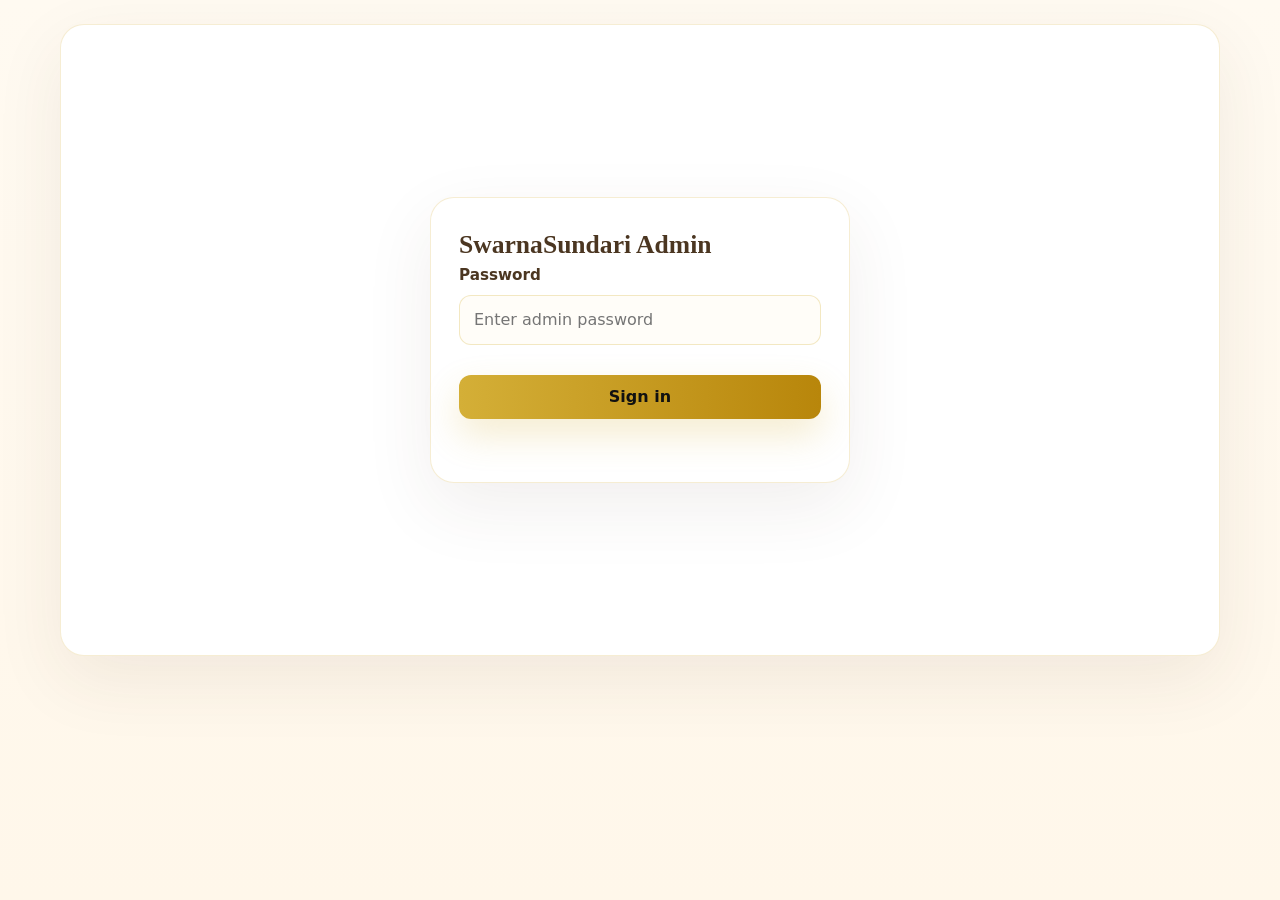
<file: admin.html>
<!doctype html>
<html lang="en">
  <head>
    <meta charset="utf-8">
    <meta name="viewport" content="width=device-width, initial-scale=1.0">
    <title>Admin • SwarnaSundari</title>
    <meta name="description" content="Secure admin panel for SwarnaSundari catalog updates.">
    <link rel="stylesheet" href="css/style.css">
    <style>
      :root {
        --admin-bg: #fffaf1;
        --admin-panel: #ffffff;
        --admin-border: rgba(212, 175, 55, 0.22);
        --admin-text: #3f2f1d;
        --admin-muted: #7a6443;
        --admin-accent: #d4af37;
        --admin-accent-strong: #b8860b;
      }
      body {
        background: linear-gradient(180deg, #fffaf1 0%, #fff7ea 100%);
        color: var(--admin-text);
      }
      .admin-shell {
        min-height: 100vh;
        padding: 24px 16px 70px;
      }
      .admin-card {
        max-width: 1160px;
        margin: 0 auto;
        background: var(--admin-panel);
        border: 1px solid var(--admin-border);
        border-radius: 24px;
        box-shadow: 0 24px 70px rgba(75, 54, 33, 0.08);
        overflow: hidden;
      }
      .admin-header {
        padding: 24px 24px 18px;
        background: linear-gradient(90deg, rgba(212, 175, 55, 0.16), rgba(255, 247, 232, 0.95));
        display: flex;
        justify-content: space-between;
        align-items: center;
        gap: 16px;
      }
      .admin-title {
        font-family: 'Playfair Display', serif;
        font-size: clamp(1.4rem, 2vw, 1.9rem);
        margin: 0;
        color: var(--lux-brown);
      }
      .admin-subtitle {
        color: var(--admin-muted);
        margin-top: 4px;
        font-size: 0.95rem;
      }
      .admin-toolbar {
        display: flex;
        flex-wrap: wrap;
        gap: 10px;
        align-items: center;
        justify-content: space-between;
        padding: 18px 24px;
        border-bottom: 1px solid rgba(212, 175, 55, 0.16);
      }
      .admin-toolbar .search-row {
        margin: 0;
        flex: 1 1 260px;
      }
      .admin-toolbar .controls {
        display: flex;
        gap: 10px;
        flex-wrap: wrap;
      }
      .admin-panel {
        padding: 24px;
      }
      .login-screen {
        display: grid;
        place-items: center;
        min-height: 70vh;
        padding: 24px;
      }
      .login-box {
        width: min(100%, 420px);
        background: var(--admin-panel);
        border: 1px solid var(--admin-border);
        border-radius: 24px;
        padding: 28px;
        box-shadow: 0 24px 70px rgba(75, 54, 33, 0.08);
      }
      .field {
        display: flex;
        flex-direction: column;
        gap: 8px;
        margin-bottom: 14px;
      }
      label {
        font-weight: 700;
        color: var(--lux-brown);
        font-size: 0.95rem;
      }
      input, textarea, select, button {
        font: inherit;
      }
      input, textarea, select {
        border: 1px solid rgba(212, 175, 55, 0.28);
        border-radius: 12px;
        padding: 12px 14px;
        background: #fffdf8;
        color: var(--admin-text);
      }
      textarea { min-height: 100px; resize: vertical; }
      .btn {
        border: none;
        border-radius: 12px;
        padding: 10px 16px;
        cursor: pointer;
      }
      .btn-primary {
        background: linear-gradient(90deg, var(--admin-accent), var(--admin-accent-strong));
        color: #111;
        font-weight: 700;
      }
      .btn-secondary {
        background: #fff4d9;
        color: var(--lux-brown);
        border: 1px solid rgba(212, 175, 55, 0.2);
      }
      .btn-danger {
        background: #7a2e2e;
        color: #fff;
      }
      .grid {
        display: grid;
        gap: 16px;
      }
      .products-grid {
        display: flex;
        flex-direction: column;
        gap: 16px;
        width: 100%;
      }
      .category-section {
        width: 100%;
        border: 1px solid rgba(212, 175, 55, 0.18);
        border-radius: 18px;
        background: rgba(255, 250, 241, 0.8);
        overflow: hidden;
      }
      .category-header {
        width: 100%;
        border: none;
        background: linear-gradient(90deg, rgba(212, 175, 55, 0.13), rgba(255, 247, 232, 0.7));
        color: var(--lux-brown);
        font: inherit;
        font-weight: 700;
        display: flex;
        align-items: center;
        justify-content: space-between;
        gap: 12px;
        text-align: left;
        padding: 12px 16px;
        cursor: pointer;
      }
      .category-header span:first-child {
        display: inline-flex;
        align-items: center;
        gap: 8px;
      }
      .category-header .collapse-indicator {
        font-size: 1.4rem;
        line-height: 1;
        min-width: 18px;
        text-align: center;
      }
      .category-grid {
        display: grid;
        grid-template-columns: repeat(2, minmax(0, 1fr));
        gap: 12px;
        padding: 12px;
        width: 100%;
      }
      .product-card {
        border: 1px solid rgba(212, 175, 55, 0.2);
        border-radius: 18px;
        padding: 12px;
        background: #fffdfa;
        display: flex;
        flex-direction: column;
        gap: 8px;
        min-width: 0;
        width: 100%;
        box-sizing: border-box;
      }
      .product-card img {
        width: 100%;
        aspect-ratio: 4 / 5;
        object-fit: cover;
        border-radius: 12px;
        display: block;
      }
      .pill {
        display: inline-flex;
        align-items: center;
        gap: 6px;
        width: fit-content;
        padding: 5px 9px;
        border-radius: 999px;
        background: #fff3cf;
        color: var(--lux-brown);
        font-size: 0.75rem;
        font-weight: 700;
      }
      .price-row {
        display: flex;
        gap: 8px;
        align-items: baseline;
        flex-wrap: wrap;
      }
      .muted {
        color: var(--admin-muted);
      }
      .actions {
        display: flex;
        gap: 8px;
        flex-wrap: wrap;
      }
      .modal-backdrop {
        position: fixed;
        inset: 0;
        background: rgba(13, 9, 4, 0.48);
        display: none;
        align-items: center;
        justify-content: center;
        padding: 16px;
        z-index: 2000;
      }
      .modal-backdrop.open { display: flex; }
      .modal {
        width: min(100%, 720px);
        max-height: 92vh;
        overflow: auto;
        background: #fffdfa;
        border-radius: 24px;
        padding: 20px;
        box-shadow: 0 40px 90px rgba(0,0,0,0.22);
      }
      .modal h3 { margin-top: 0; }
      .field-grid {
        display: grid;
        grid-template-columns: repeat(2, minmax(0, 1fr));
        gap: 14px;
      }
      .field.full { grid-column: 1 / -1; }
      .product-card h3 {
        margin: 0;
        font-size: 0.98rem;
        line-height: 1.35;
        word-break: normal;
        overflow-wrap: anywhere;
      }
      .product-card .product-meta {
        margin: 0;
        color: var(--admin-muted);
        font-size: 0.8rem;
      }
      .product-card .price-row {
        margin-top: auto;
        font-size: 0.9rem;
      }
      .product-card .product-actions {
        display: flex;
        gap: 8px;
        flex-wrap: wrap;
        margin-top: auto;
      }
      .product-card .product-actions .btn {
        flex: 1 1 48%;
        min-height: 36px;
        padding: 8px 10px;
        font-size: 0.8rem;
      }
      .preview-box {
        border: 1px dashed rgba(212, 175, 55, 0.3);
        border-radius: 16px;
        padding: 12px;
        background: #fff8eb;
        min-height: 120px;
        display: flex;
        align-items: center;
        justify-content: center;
      }
      .preview-box img {
        max-width: 100%;
        max-height: 180px;
        object-fit: contain;
        border-radius: 12px;
      }
      .toast {
        position: fixed;
        right: 18px;
        bottom: 18px;
        padding: 12px 16px;
        border-radius: 999px;
        background: #2d2b1f;
        color: white;
        display: none;
        z-index: 2600;
        max-width: 90vw;
      }
      .toast.show { display: block; }
      .spinner {
        display: inline-block;
        width: 16px;
        height: 16px;
        border-radius: 50%;
        border: 3px solid rgba(255,255,255,0.35);
        border-top-color: #fff;
        animation: spin 0.8s linear infinite;
      }
      @keyframes spin { to { transform: rotate(360deg); } }
      .sr-only { position: absolute !important; clip: rect(1px, 1px, 1px, 1px); }
      @media (min-width: 600px) {
        .category-grid { grid-template-columns: repeat(3, minmax(0, 1fr)); }
      }
      @media (min-width: 900px) {
        .category-grid { grid-template-columns: repeat(4, minmax(0, 1fr)); }
      }
      @media (max-width: 600px) {
        .admin-header, .admin-toolbar, .admin-panel { padding-left: 16px; padding-right: 16px; }
        .field-grid { grid-template-columns: 1fr; }
        .product-card { padding: 10px; gap: 8px; }
        .product-card h3 { font-size: 0.92rem; }
        .product-card .product-meta { font-size: 0.76rem; }
        .product-card .product-actions { gap: 6px; }
        .product-card .product-actions .btn { min-height: 36px; font-size: 0.76rem; }
      }
    </style>
  </head>
  <body>
    <div class="admin-shell">
      <div class="admin-card">
        <div id="loginScreen" class="login-screen">
          <div class="login-box">
            <h1 class="admin-title">SwarnaSundari Admin</h1>
            <form id="loginForm" class="grid">
              <div class="field">
                <label for="password">Password</label>
                <input id="password" name="password" type="password" required autocomplete="current-password" placeholder="Enter admin password">
              </div>
              <button class="btn btn-primary" type="submit">Sign in</button>
              <p id="loginError" class="muted" style="margin:0; min-height: 1.2em;"></p>
            </form>
          </div>
        </div>

        <div id="dashboard" style="display:none;">
          <div class="admin-header">
            <div>
              <h1 class="admin-title">Catalog Dashboard</h1>
            </div>
            <button class="btn btn-secondary" id="logoutBtn" type="button">Log out</button>
          </div>

          <div class="admin-toolbar">
            <div class="search-row">
              <input id="searchInput" placeholder="Search by name or category" aria-label="Search products">
            </div>
            <div class="controls">
              <button class="btn btn-primary" id="addProductBtn" type="button">Add Product</button>
            </div>
          </div>

          <div class="admin-panel">
            <div id="statusNote" class="pill" style="display:none; margin-bottom: 12px;"></div>
            <div id="productsContainer" class="products-grid"></div>
          </div>
        </div>
      </div>
    </div>

    <div class="modal-backdrop" id="productModal" aria-hidden="true">
      <div class="modal" role="dialog" aria-modal="true" aria-labelledby="modalTitle">
        <h3 id="modalTitle">Add product</h3>
        <form id="productForm" novalidate>
          <input id="productId" type="hidden">
          <input id="existingImage" type="hidden">
          <div class="field-grid">
            <div class="field">
              <label for="productName">Name</label>
              <input id="productName" required>
            </div>
            <div class="field">
              <label for="categorySelect">Category</label>
              <select id="categorySelect"></select>
            </div>
            <div class="field full">
              <label for="newCategoryInput">New category</label>
              <input id="newCategoryInput" placeholder="Enter a new category if needed" style="display:none;">
            </div>
            <div class="field full">
              <label for="productDesc">Description</label>
              <textarea id="productDesc"></textarea>
            </div>
            <div class="field">
              <label for="productPrice">Price (INR)</label>
              <input id="productPrice" type="number" min="0" step="1" required>
            </div>
            <div class="field">
              <label for="productDiscount">Discount (%)</label>
              <input id="productDiscount" type="number" min="0" max="100" step="1" value="0">
            </div>
            <div class="field">
              <label for="productImage">Image</label>
              <input id="productImage" type="file" accept="image/png,image/jpeg,image/webp" >
            </div>
            <div class="field">
              <label for="premiumCheck">Premium</label>
              <input id="premiumCheck" type="checkbox" style="width: 18px; height: 18px; margin-top: 8px;">
            </div>
            <div class="field full">
              <div class="preview-box" id="imagePreviewBox">
                <span class="muted">Image preview will appear here.</span>
              </div>
            </div>
          </div>
          <p id="formError" class="muted" style="min-height:1.2em; margin: 10px 0 0;"></p>
          <div class="actions" style="margin-top: 16px; justify-content: flex-end;">
            <button class="btn btn-secondary" type="button" id="cancelFormBtn">Cancel</button>
            <button class="btn btn-primary" type="submit" id="saveProductBtn">Save product</button>
          </div>
        </form>
      </div>
    </div>

    <div class="toast" id="toast"></div>

    <script>
      const API_BASE = '/.netlify/functions';
      const state = {
        token: sessionStorage.getItem('adminToken') || '',
        products: [],
        editingId: null,
        pendingImageData: null,
        pendingImageName: '',
        pendingImageMime: '',
        expandedCategories: new Set()
      };

      const loginScreen = document.getElementById('loginScreen');
      const dashboard = document.getElementById('dashboard');
      const loginForm = document.getElementById('loginForm');
      const loginError = document.getElementById('loginError');
      const productsContainer = document.getElementById('productsContainer');
      const searchInput = document.getElementById('searchInput');
      const addProductBtn = document.getElementById('addProductBtn');
      const logoutBtn = document.getElementById('logoutBtn');
      const statusNote = document.getElementById('statusNote');
      const productModal = document.getElementById('productModal');
      const productForm = document.getElementById('productForm');
      const modalTitle = document.getElementById('modalTitle');
      const productIdInput = document.getElementById('productId');
      const existingImageInput = document.getElementById('existingImage');
      const productNameInput = document.getElementById('productName');
      const categorySelect = document.getElementById('categorySelect');
      const newCategoryInput = document.getElementById('newCategoryInput');
      const productDescInput = document.getElementById('productDesc');
      const productPriceInput = document.getElementById('productPrice');
      const productDiscountInput = document.getElementById('productDiscount');
      const productImageInput = document.getElementById('productImage');
      const premiumCheckInput = document.getElementById('premiumCheck');
      const imagePreviewBox = document.getElementById('imagePreviewBox');
      const formError = document.getElementById('formError');
      const cancelFormBtn = document.getElementById('cancelFormBtn');
      const saveProductBtn = document.getElementById('saveProductBtn');
      const toast = document.getElementById('toast');

      function showToast(message) {
        toast.textContent = message;
        toast.classList.add('show');
        clearTimeout(showToast.timer);
        showToast.timer = setTimeout(() => toast.classList.remove('show'), 3200);
      }

      function showLogin() {
        loginScreen.style.display = 'grid';
        dashboard.style.display = 'none';
      }

      function showDashboard() {
        loginScreen.style.display = 'none';
        dashboard.style.display = 'block';
      }

      async function apiRequest(path, options = {}) {
        const headers = options.headers || {};
        if (state.token) headers.Authorization = `Bearer ${state.token}`;
        const response = await fetch(`${API_BASE}${path}`, {
          ...options,
          headers: {
            'Content-Type': 'application/json',
            ...headers
          }
        });
        const text = await response.text();
        let data = null;
        if (text) {
          try { data = JSON.parse(text); } catch (e) { data = { message: text }; }
        }
        if (!response.ok) {
          throw new Error(data?.error || data?.message || 'Request failed.');
        }
        return data;
      }

      function getImageUrl(imagePath) {
        if (!imagePath) return '';
        if (/^https?:\/\//i.test(imagePath)) return imagePath;
        return new URL(imagePath, window.location.origin + '/').href;
      }

      function escapeHtml(value) {
        return String(value ?? '')
          .replace(/&/g, '&amp;')
          .replace(/</g, '&lt;')
          .replace(/>/g, '&gt;')
          .replace(/"/g, '&quot;')
          .replace(/'/g, '&#039;');
      }

      function createProductCard(product) {
        const discount = Number(product.discount || 0);
        const discountedPrice = discount > 0 ? Math.round(product.price * (1 - discount / 100)) : Number(product.price);
        const premium = product.premium ? '<span class="pill">★ Premium</span>' : '<span class="pill">Standard</span>';
        const imageHtml = product.image ? `<img src="${getImageUrl(product.image)}" alt="${escapeHtml(product.name)}">` : '<div class="preview-box" style="height:180px"><span class="muted">No image</span></div>';

        return `
          <article class="product-card">
            ${imageHtml}
            <div>
              <h3>${escapeHtml(product.name)}</h3>
              <p class="product-meta">${escapeHtml(product.category || 'Uncategorized')}</p>
              <div class="price-row">
                ${discount > 0 ? `<span style="text-decoration:line-through; color:#8d7142;">₹${Number(product.price).toLocaleString('en-IN')}</span>` : ''}
                <strong>₹${discountedPrice.toLocaleString('en-IN')}</strong>
              </div>
              ${discount > 0 ? `<div class="muted">${discount}% off</div>` : ''}
            </div>
            <div class="actions">${premium}</div>
            <div class="product-actions">
              <button class="btn btn-secondary" type="button" data-action="edit" data-id="${product.id}">Edit</button>
              <button class="btn btn-danger" type="button" data-action="delete" data-id="${product.id}">Delete</button>
            </div>
          </article>`;
      }

      function getCategoriesForProducts(list) {
        const ordered = [];
        const seen = new Set();
        list.forEach((product) => {
          const category = (product.category || 'Uncategorized').trim() || 'Uncategorized';
          if (!seen.has(category)) {
            seen.add(category);
            ordered.push(category);
          }
        });
        return ordered;
      }

      function renderProducts(list) {
        if (!list.length) {
          productsContainer.innerHTML = '<div class="muted">No products yet. Add one to start.</div>';
          return;
        }

        const categories = getCategoriesForProducts(list);
        const query = searchInput.value.trim().toLowerCase();
        const shouldExpandAll = !!query;
        if (!shouldExpandAll && !state.expandedCategories.size) {
          state.expandedCategories = new Set(categories.length ? [categories[0]] : []);
        }

        if (shouldExpandAll) {
          state.expandedCategories = new Set(categories);
        }

        productsContainer.innerHTML = categories.map((category) => {
          const categoryProducts = list.filter((product) => (product.category || 'Uncategorized').trim() === category);
          const isExpanded = shouldExpandAll || state.expandedCategories.has(category) || categories.length === 1;
          return `
            <section class="category-section">
              <button type="button" class="category-header" data-category="${escapeHtml(category)}" aria-expanded="${isExpanded}">
                <span>${escapeHtml(category)} (${categoryProducts.length})</span>
                <span class="collapse-indicator">${isExpanded ? '−' : '+'}</span>
              </button>
              <div class="category-grid" ${isExpanded ? '' : 'hidden'}>
                ${categoryProducts.map((product) => createProductCard(product)).join('')}
              </div>
            </section>
          `;
        }).join('');

      }

      function filterProducts() {
        const query = searchInput.value.trim().toLowerCase();
        const filtered = state.products.filter((product) => {
          const haystack = `${product.name} ${product.category} ${product.desc}`.toLowerCase();
          return haystack.includes(query);
        });
        renderProducts(filtered);
      }

      async function loadProducts() {
        try {
          const data = await apiRequest('/get-products');
          state.products = Array.isArray(data.products) ? data.products : [];
          renderProducts(state.products);
        } catch (error) {
          showToast(error.message || 'Unable to load products.');
          if (String(error.message).includes('401')) {
            logout();
          }
        }
      }

      function resetForm() {
        state.editingId = null;
        state.pendingImageData = null;
        state.pendingImageName = '';
        state.pendingImageMime = '';
        productForm.reset();
        productIdInput.value = '';
        existingImageInput.value = '';
        premiumCheckInput.checked = false;
        newCategoryInput.style.display = 'none';
        imagePreviewBox.innerHTML = '<span class="muted">Image preview will appear here.</span>';
        formError.textContent = '';
        modalTitle.textContent = 'Add product';
        productDiscountInput.value = '0';
      }

      function openModal(product = null) {
        resetForm();
        if (product) {
          state.editingId = product.id;
          modalTitle.textContent = 'Edit product';
          productIdInput.value = product.id;
          existingImageInput.value = product.image || '';
          productNameInput.value = product.name || '';
          productDescInput.value = product.desc || '';
          productPriceInput.value = product.price || '';
          productDiscountInput.value = product.discount || 0;
          premiumCheckInput.checked = Boolean(product.premium);
          fillCategoryOptions(product.category || '');
          if (product.image) {
            imagePreviewBox.innerHTML = `<img src="${getImageUrl(product.image)}" alt="Current preview">`;
          }
        } else {
          fillCategoryOptions('');
        }
        productModal.classList.add('open');
        productModal.setAttribute('aria-hidden', 'false');
      }

      function closeModal() {
        productModal.classList.remove('open');
        productModal.setAttribute('aria-hidden', 'true');
        resetForm();
      }

      function fillCategoryOptions(selectedCategory = '') {
        const categories = Array.from(new Set(state.products.map((product) => product.category).filter(Boolean))).sort();
        const options = ['<option value="">Select a category</option>'];
        categories.forEach((category) => {
          options.push(`<option value="${category}">${category}</option>`);
        });
        options.push('<option value="__new__">Add new category</option>');
        categorySelect.innerHTML = options.join('');
        if (selectedCategory) {
          const optionExists = Array.from(categorySelect.options).some((option) => option.value === selectedCategory);
          if (optionExists) {
            categorySelect.value = selectedCategory;
          } else {
            categorySelect.value = '__new__';
            newCategoryInput.value = selectedCategory;
            newCategoryInput.style.display = 'block';
          }
        } else {
          categorySelect.value = '';
        }
      }

      categorySelect.addEventListener('change', () => {
        newCategoryInput.style.display = categorySelect.value === '__new__' ? 'block' : 'none';
      });

      productImageInput.addEventListener('change', async (event) => {
        const file = event.target.files[0];
        if (!file) return;
        if (!['image/png', 'image/jpeg', 'image/webp'].includes(file.type)) {
          formError.textContent = 'Please choose a JPG, PNG, or WebP image.';
          return;
        }
        if (file.size > 2 * 1024 * 1024) {
          formError.textContent = 'Image must be 2MB or smaller.';
          return;
        }
        formError.textContent = '';
        const reader = new FileReader();
        reader.onload = () => {
          state.pendingImageData = reader.result;
          state.pendingImageName = file.name;
          state.pendingImageMime = file.type;
          imagePreviewBox.innerHTML = `<img src="${reader.result}" alt="New image preview">`;
        };
        reader.readAsDataURL(file);
      });

      loginForm.addEventListener('submit', async (event) => {
        event.preventDefault();
        const password = document.getElementById('password').value;
        try {
          const data = await fetch(`${API_BASE}/admin-login`, {
            method: 'POST',
            headers: { 'Content-Type': 'application/json' },
            body: JSON.stringify({ password })
          }).then((response) => response.json());
          if (!data.ok) throw new Error(data.error || 'Incorrect password.');
          state.token = data.token;
          sessionStorage.setItem('adminToken', data.token);
          showDashboard();
          await loadProducts();
        } catch (error) {
          loginError.textContent = error.message || 'Login failed.';
        }
      });

      logoutBtn.addEventListener('click', logout);

      function logout() {
        sessionStorage.removeItem('adminToken');
        state.token = '';
        showLogin();
      }

      addProductBtn.addEventListener('click', () => openModal());
      cancelFormBtn.addEventListener('click', closeModal);

      productForm.addEventListener('submit', async (event) => {
        event.preventDefault();
        const payload = {
          id: productIdInput.value ? Number(productIdInput.value) : null,
          name: productNameInput.value.trim(),
          category: categorySelect.value === '__new__' ? newCategoryInput.value.trim() : categorySelect.value.trim(),
          desc: productDescInput.value.trim(),
          price: Number(productPriceInput.value),
          discount: Number(productDiscountInput.value || 0),
          premium: premiumCheckInput.checked,
          image: existingImageInput.value || ''
        };

        if (!payload.name) {
          formError.textContent = 'Please enter a product name.';
          return;
        }
        if (!payload.category) {
          formError.textContent = 'Please select or add a category.';
          return;
        }
        if (Number.isNaN(payload.price) || payload.price < 0) {
          formError.textContent = 'Price must be a non-negative number.';
          return;
        }
        if (Number.isNaN(payload.discount) || payload.discount < 0 || payload.discount > 100) {
          formError.textContent = 'Discount must be between 0 and 100.';
          return;
        }

        saveProductBtn.disabled = true;
        saveProductBtn.innerHTML = '<span class="spinner"></span>';
        formError.textContent = '';

        try {
          const result = await apiRequest('/save-product', {
            method: 'POST',
            body: JSON.stringify({
              product: payload,
              imageBase64: state.pendingImageData || '',
              imageName: state.pendingImageName || '',
              imageMime: state.pendingImageMime || ''
            })
          });
          showToast(result.message || 'Product saved.');
          closeModal();
          await loadProducts();
          statusNote.textContent = 'Changes saved — the site will update in 1–2 minutes.';
          statusNote.style.display = 'inline-flex';
        } catch (error) {
          formError.textContent = error.message || 'Unable to save product.';
        } finally {
          saveProductBtn.disabled = false;
          saveProductBtn.innerHTML = 'Save product';
        }
      });

      productsContainer.addEventListener('click', async (event) => {
        const categoryButton = event.target.closest('.category-header');
        if (categoryButton) {
          const category = categoryButton.dataset.category;
          if (!category) return;
          const current = state.expandedCategories.has(category);
          if (current) {
            state.expandedCategories.delete(category);
          } else {
            state.expandedCategories.add(category);
          }
          renderProducts(state.products);
          return;
        }

        const button = event.target.closest('button[data-action]');
        if (!button) return;
        const id = Number(button.dataset.id);
        const action = button.dataset.action;
        const product = state.products.find((item) => item.id === id);
        if (!product) return;

        if (action === 'edit') {
          openModal(product);
          return;
        }

        if (action === 'delete' && window.confirm(`Delete ${product.name}?`)) {
          try {
            const result = await apiRequest('/delete-product', {
              method: 'POST',
              body: JSON.stringify({ id })
            });
            showToast(result.message || 'Product deleted.');
            await loadProducts();
          } catch (error) {
            showToast(error.message || 'Unable to delete product.');
          }
        }
      });

      searchInput.addEventListener('input', filterProducts);

      if (state.token) {
        showDashboard();
        loadProducts();
      } else {
        showLogin();
      }
    </script>
  </body>
</html>
</file>
<file: css/style.css>
/* Global styles for SwarnaSundari 1 Gram Gold */
:root{
  --gold:#D4AF37;
  --gold-dark:#B8860B;
  --lux-brown:#4B3621;
  --accent:#8C6A2F;
  --bg:#FFF8F0;
  --bg-2:#FDFBF7;
  --text:#222222;
  --max-width:1300px;
  --transition:300ms;
}
@import url('https://fonts.googleapis.com/css2?family=Montserrat:wght@300;400;600&family=Playfair+Display:wght@400;700&display=swap');
*{box-sizing:border-box}
html,body{height:100%;overflow-x:hidden}
.brand{font-family:Playfair Display,serif;font-size:22px;color:var(--lux-brown);}
body{font-family:Montserrat,system-ui,Arial,sans-serif;background:var(--bg);color:var(--text);margin:0;line-height:1.5}
.sr-only{position:absolute!important;height:1px;width:1px;overflow:hidden;clip:rect(1px,1px,1px,1px);white-space:nowrap}
.container{max-width:var(--max-width);margin:0 auto;padding:0 20px}
/* Header */
.header{position:fixed;top:0;left:0;right:0;height:50px;z-index:120;background:transparent}
.header.transparent{background:transparent;box-shadow:none;border-bottom:none}
.header.scrolled{background:rgba(255,255,255,0.92);backdrop-filter:saturate(120%) blur(8px);box-shadow:0 6px 30px rgba(75,54,33,0.06);border-bottom:1px solid rgba(140,106,47,0.08)}
.header .nav{display:flex;align-items:center;justify-content:space-between;padding:0 16px;height:100%;gap:12px}
.header nav{display:flex;align-items:center;justify-content:flex-end;gap:18px;}
.brand-block{display:flex;flex-direction:column;justify-content:center;gap:2px}
.header-brand{font-family:'Playfair Display',serif;font-size:20px;font-weight:700;color:var(--lux-brown);letter-spacing:0.06em;line-height:1;white-space:nowrap;overflow:hidden;text-overflow:ellipsis}
.header-tagline{display:none}
.nav-links{display:flex;gap:18px;align-items:center}
.nav-links a{color:var(--lux-brown);text-decoration:none;padding:8px 12px;border-radius:6px;transition:all var(--transition);font-weight:600;font-size:15px;}
.nav-links a:hover{background:linear-gradient(90deg,var(--gold) 0%,var(--gold-dark) 100%);color:#111}
.search-input{position:relative}
.search-input input{padding:8px 36px 8px 12px;border-radius:6px;border:1px solid #eee}
.menu-toggle{display:none}
/* Hero */
.hero-premium{min-height:100vh;display:block;padding:60px 0 24px;position:relative;overflow:hidden;background:linear-gradient(145deg,rgba(255,251,244,1) 0%,rgba(255,244,227,0.96) 30%,rgba(255,238,214,0.88) 100%);}
.hero-premium::before{content:'';position:absolute;inset:0;background:radial-gradient(circle at top left,rgba(255,251,244,0.95),transparent 34%),radial-gradient(circle at 20% 40%,rgba(255,234,180,0.18),transparent 24%);pointer-events:none}
.hero-grid{position:relative;z-index:1;min-height:calc(100vh - 24px);display:flex;align-items:center;width:100%;}
.hero-left{padding:24px 0 12px;max-width:620px;position:relative;z-index:2;width:55%;}
.hero-topline{font-size:13px;letter-spacing:.28em;text-transform:uppercase;color:var(--accent);font-weight:700;margin-bottom:10px;opacity:.88;}
.hero-topline{font-size:13px;letter-spacing:.28em;text-transform:uppercase;color:var(--accent);font-weight:700;margin-bottom:10px;opacity:.88;}
.hero-label-wrap{margin-bottom:18px}
.hero-label{display:inline-flex;align-items:center;justify-content:center;font-size:13px;font-weight:700;letter-spacing:.22em;text-transform:uppercase;color:var(--lux-brown);padding:10px 18px;border:1px solid rgba(212,175,55,0.25);border-radius:999px;background:rgba(255,252,245,0.9);backdrop-filter:blur(6px);}
.hero-tag{font-size:14px;letter-spacing:.22em;text-transform:uppercase;color:var(--accent);margin-bottom:16px;font-weight:700;opacity:.92}
.hero-brand{font-family:Playfair Display,serif;font-size:24px;letter-spacing:.22em;text-transform:uppercase;color:var(--gold-dark);margin-bottom:10px;opacity:.95}
.hero-left h1{font-family:Playfair Display,serif;font-size:58px;margin:0 0 18px;color:var(--lux-brown);line-height:1.02;letter-spacing:-0.04em}
.hero-ornament{width:140px;height:2px;margin:24px 0 28px;background:linear-gradient(90deg,transparent,rgba(212,175,55,0.8),transparent);position:relative}
.hero-ornament::before{content:'';position:absolute;top:-10px;left:50%;transform:translateX(-50%);width:42px;height:42px;background:url('data:image/svg+xml;utf8,<svg xmlns="http://www.w3.org/2000/svg" viewBox="0 0 64 64"><path fill="%23d4af37" d="M32 10l6 12 13 2-9 9 2 13-12-6-12 6 2-13-9-9 13-2z"/></svg>') center/contain no-repeat;opacity:0.85}
.hero-left .sub{color:var(--lux-brown);opacity:0.95;margin-bottom:26px;font-size:20px;line-height:1.65;max-width:560px}
.hero-note{font-size:16px;color:#5c4228;opacity:.92;max-width:500px;margin-top:18px;line-height:1.7}
.hero-right{position:absolute;top:0;right:0;bottom:0;width:45%;overflow:hidden;pointer-events:none;}
.hero-right::before{content:'';position:absolute;top:0;left:0;right:0;bottom:0;z-index:3;background:linear-gradient(90deg,rgba(255,248,240,0.98) 0%,rgba(255,248,240,0.92) 5%,rgba(255,248,240,0.78) 12%,rgba(255,248,240,0.56) 20%,rgba(255,248,240,0.32) 30%,rgba(255,248,240,0.12) 42%,rgba(255,248,240,0) 58%);pointer-events:none;}
.hero-right::after{content:'';position:absolute;top:0;right:0;width:100%;height:100%;background:radial-gradient(circle at 20% 20%,rgba(255,244,214,0.10),transparent 24%),radial-gradient(circle at 70% 30%,rgba(255,210,130,0.08),transparent 20%),radial-gradient(circle at 80% 75%,rgba(255,231,156,0.06),transparent 24%);filter:blur(26px);pointer-events:none;z-index:2}
.hero-visual{position:absolute;inset:0;display:flex;justify-content:flex-end;align-items:flex-end;pointer-events:auto;}
.hero-visual::before{content:'';position:absolute;top:0;left:0;right:0;bottom:0;background:linear-gradient(90deg,rgba(255,248,240,0.04),rgba(255,248,240,0) 22%);pointer-events:none;z-index:2}
.hero-visual img{width:100%;height:100%;object-fit:contain;object-position:center right;display:block;position:relative;z-index:1;border-radius:0;box-shadow:none;transform:translateY(0);filter:none;transition:transform 700ms ease,filter 700ms ease}
.hero-visual img:hover{transform:translateY(0) scale(1.0);filter:brightness(1.01)}
.hero-image-wa{position:absolute;right:22px;bottom:22px;pointer-events:auto;display:inline-flex;align-items:center;gap:10px;padding:14px 20px;border-radius:999px;background:#1a3d2e;color:#f9f1e8;border:1px solid rgba(255,255,255,0.2);font-weight:700;font-size:15px;box-shadow:0 20px 44px rgba(16,74,46,0.28);z-index:4;}
.hero-image-wa svg{width:18px;height:18px;fill:currentColor}
.hero-image-wa:hover{transform:translateY(-1px);}
.cta{display:flex;flex-wrap:wrap;gap:14px}
.btn{padding:14px 24px;border-radius:10px;border:0;cursor:pointer;font-weight:700;transition:transform 220ms ease,box-shadow 220ms,background 220ms}
.btn-primary{background:linear-gradient(90deg,var(--gold),var(--gold-dark));color:#111;box-shadow:0 16px 36px rgba(212,175,55,0.24)}
.btn-ghost{background:rgba(255,255,255,0.96);border:1px solid rgba(212,175,55,0.26);color:var(--lux-brown)}
.btn:hover{transform:translateY(-3px);box-shadow:0 18px 40px rgba(75,54,33,0.14)}
.btn-ghost:hover{background:rgba(255,255,255,1)}
.hero-left .gold-badge{display:none}
@keyframes hero-shimmer{0%,100%{transform:rotate(25deg) translateX(-140%);}50%{transform:rotate(25deg) translateX(140%);opacity:0.95;}}
/* Features */
.why-choose-us{padding:64px 0;}
.section-headline{max-width:760px;margin:0 auto 40px;text-align:center}
.section-copy{margin-top:14px;color:#5f4b32;opacity:.95;line-height:1.85;font-size:17px;max-width:680px;margin-left:auto;margin-right:auto}
.feature-grid{display:grid;grid-template-columns:repeat(2,minmax(260px,1fr));gap:20px}
.feature-card{background:rgba(255,255,255,0.92);border:1px solid rgba(212,175,55,0.18);border-radius:22px;padding:28px;box-shadow:0 26px 60px rgba(75,54,33,0.08);transition:transform 260ms ease,box-shadow 260ms ease}
.feature-card:hover{transform:translateY(-6px);box-shadow:0 34px 80px rgba(75,54,33,0.14)}
.feature-card .icon{width:52px;height:52px;border-radius:16px;background:linear-gradient(180deg,var(--gold),var(--gold-dark));display:flex;align-items:center;justify-content:center;color:#111;font-size:22px;box-shadow:0 12px 32px rgba(212,175,55,0.18);margin-bottom:18px}
.feature-card h3{margin:0 0 10px;font-size:20px;color:var(--lux-brown)}
.feature-card p{margin:0;color:#5c4a37;line-height:1.8}
/* Products */
.section-title{font-family:Playfair Display,serif;font-size:28px;margin:18px 0;color:var(--lux-brown)}
.products-grid{display:grid;grid-template-columns:repeat(auto-fit,minmax(220px,1fr));gap:18px}
.card{background:#fff;border-radius:16px;overflow:hidden;border:1px solid rgba(212,175,55,0.14);box-shadow:0 18px 40px rgba(75,54,33,0.06);transition:transform 300ms,box-shadow 300ms}
.card:hover{transform:translateY(-10px);box-shadow:0 30px 80px rgba(75,54,33,0.12)}
.card img{width:100%;height:300px;object-fit:cover;display:block;transition:transform 500ms}
.card:hover img{transform:scale(1.06)}
.card-body{padding:18px}
.badge{display:inline-block;padding:6px 10px;background:linear-gradient(90deg,var(--gold),var(--gold-dark));color:#111;border-radius:8px;font-weight:700;font-size:12px}
.price-old{color:#8b6b3a;text-decoration:line-through}
.price-new{color:var(--lux-brown);font-weight:800;font-size:18px}
.card h3{margin:8px 0 6px;font-size:18px}
.card p{margin:0 0 10px;color:#555;font-size:14px}
.card .actions{display:flex;justify-content:space-between;align-items:center;gap:8px}
/* Gallery */
.gallery{column-count:3;column-gap:14px}
.gallery img{width:100%;margin-bottom:14px;border-radius:10px;box-shadow:0 12px 40px rgba(75,54,33,0.08);transition:transform 400ms}
.gallery img:hover{transform:scale(1.03)}

/* Section divider ornament */
.gold-divider{height:14px;margin:28px 0;background-image:linear-gradient(90deg,transparent,rgba(212,175,55,0.12) 20%,rgba(212,175,55,0.18) 50%,rgba(212,175,55,0.12) 80%,transparent);border-radius:8px}
/* Footer */
.footer{padding:48px 0;margin-top:40px;background:var(--lux-brown);color:var(--gold);}
.footer .cols{display:grid;grid-template-columns:repeat(auto-fit,minmax(220px,1fr));gap:18px}
.footer a{color:var(--gold)}
/* Utilities */
.center{text-align:center}
.kicker{color:#cbb892;font-size:13px}
/* Floating WhatsApp */
.whatsapp-float{position:fixed;right:16px;bottom:18px;background:linear-gradient(180deg,var(--gold),var(--gold-dark));color:#111;padding:14px;border-radius:50px;box-shadow:0 18px 40px rgba(75,54,33,0.12);z-index:60}
/* Responsive */
@media(max-width:900px){
  .hero-premium{padding:20px 0 16px;min-height:auto}
  .hero-grid{display:block;gap:0}
  .hero-left{width:100%;padding:12px 0 24px;}
  .hero-left h1{font-size:40px}
  .hero-left .sub{font-size:18px}
  .hero-right{position:relative;top:0;right:0;bottom:auto;width:100%;height:auto;}
  .hero-visual{position:relative;inset:auto;width:100%;min-width:auto;height:auto;justify-content:center;align-items:center;}
  .hero-visual::before{display:none}
  .hero-right::before{display:none}
  .hero-right::after{display:none}
  .hero-visual img{width:100%;height:auto;object-fit:contain;}
  .hero-image-wa{position:relative;right:auto;bottom:auto;margin-top:16px;}
  .cta{flex-direction:column;align-items:flex-start}
  .cta .btn{width:100%;max-width:320px}
  .feature-grid{grid-template-columns:1fr}
  .menu-toggle{display:block}
  .nav-links{display:none}
}
/* Mobile app-like chips row */
.chip-row-wrap{position:relative;top:auto;z-index:110;background:transparent;padding:6px 0;overflow:hidden;width:100%;left:0;right:0}
.chip-row{display:flex;gap:10px;overflow-x:auto;overflow-y:hidden;padding:6px 4px;-webkit-overflow-scrolling:touch;min-width:0;max-width:100%}
.chip-row button{flex:0 0 auto;min-width:0}
.chip{white-space:nowrap;padding:8px 12px;border-radius:999px;border:1px solid rgba(0,0,0,0.06);background:rgba(255,255,255,0.96);font-weight:700;color:var(--lux-brown);cursor:pointer}
.chip.active{background:linear-gradient(90deg,var(--gold),var(--gold-dark));color:#111;box-shadow:0 8px 20px rgba(75,54,33,0.08)}

/* Card CTA for mobile: full width bottom button */
.btn-card-cta{width:100%;height:40px;border-radius:10px;padding:8px 12px;font-weight:700}

/* Bottom sticky nav for small screens */
.bottom-nav{display:none}
@media(max-width:820px){
  /* Strong overrides to enforce compact app-like mobile layout */
  header#siteHeader.header {
    height:50px !important;
    top:0 !important;
    left:0 !important;
    right:0 !important;
    z-index:300 !important;
    background:#fff8f0 !important;
    box-shadow:0 4px 18px rgba(0,0,0,0.04) !important;
  }
  header#siteHeader .nav{height:50px !important;padding:0 12px !important;align-items:center !important}
  header#siteHeader .brand-block{flex-direction:row !important;align-items:center !important}
  header#siteHeader .header-brand{font-size:18px !important;line-height:50px !important;white-space:nowrap;overflow:hidden;text-overflow:ellipsis}
  header#siteHeader .menu-toggle{line-height:50px !important}
  main{padding-top:50px !important}
  /* place chips directly under header so they never overlap */
  .chip-row-wrap{position:fixed !important;top:50px !important;left:0;right:0;z-index:150 !important;margin:0 !important;padding:6px 0;background:#fff8f0}
  /* reserve space so page content isn't covered */
  main{padding-top:106px !important}
  .chip-row{padding:6px 4px !important}
  .chip{padding:8px 12px !important}
  /* Force hero to be compact */
  /* hide desktop hero on small screens */
  .hero-premium{display:none !important}
  /* show mobile hero */
  .mobile-hero{display:block;background:transparent;padding:8px 12px}
  .mobile-hero .mobile-hero-visual{position:relative;overflow:hidden;border-radius:10px}
  .mobile-hero .mobile-hero-visual img{width:100%;height:180px;object-fit:cover;display:block}
  .mobile-hero .hero-banner-overlay{position:absolute;left:12px;right:12px;bottom:12px;z-index:2;color:#fff}
  .hero-visual .hero-banner-overlay{bottom:12px !important}
  /* ensure header brand is compact */
  header#siteHeader .header-brand{font-size:18px !important;line-height:50px !important;height:50px;display:inline-block}
  /* spacing so header doesn't overlap content */
  main{padding-top:50px}
  /* make header solid on mobile and compact */
  .header{background:#fff8f0 !important}
  .header .nav{padding:0 12px}
  .header-brand{font-size:18px !important}
  .products-grid{grid-template-columns:repeat(2,1fr);gap:12px}
  .card{border-radius:10px}
  .card img{width:100%;aspect-ratio:1/1;height:auto;max-height:160px;object-fit:cover}
  .card-body{padding:8px}
  .hero-premium{padding:8px 12px;min-height:auto}
  .hero-grid{display:block}
  .hero-grid{min-height:auto}
  .hero-left{display:none}
  .hero-right{position:relative;width:100%;height:180px !important;overflow:hidden}
  .hero-visual img{width:100%;height:180px !important;object-fit:cover;border-radius:10px}
  .hero-premium{min-height:unset !important;padding:8px 12px !important}
  .hero-visual .hero-banner-overlay{position:absolute;left:12px;right:12px;bottom:12px;z-index:2;color:#fff;text-shadow:0 4px 18px rgba(0,0,0,0.4);display:flex;flex-direction:column;gap:8px}
  .hero-visual .hero-banner-overlay h2{margin:0;font-size:16px;font-weight:800}
  .hero-visual .hero-banner-overlay .btn{padding:8px 12px;border-radius:8px;font-size:13px}
  .hero-left h1{font-size:18px;margin:8px 0}
  .hero-left .sub{display:none}
  .btn{padding:10px 16px}
  .bottom-nav{display:flex;position:fixed;left:0;right:0;bottom:0;height:56px;background:#fff;border-top:1px solid rgba(0,0,0,0.06);align-items:center;justify-content:space-around;z-index:400}
  .bottom-nav button{background:transparent;border:0;padding:8px;color:var(--lux-brown);font-weight:700}
    body{padding-bottom:68px}
    /* floating wa button z-index below header but above chips */
    .whatsapp-float{position:fixed;right:16px;bottom:80px;z-index:390;display:inline-flex;align-items:center;gap:8px;padding:12px 14px;border-radius:999px}
}
@media(max-width:600px){
  .gallery{column-count:2}
}
.search-row{display:flex;flex-wrap:wrap;gap:12px;align-items:center;margin-bottom:16px;width:100%;max-width:100%}
.search-row input{flex:1 1 0;min-width:0;max-width:100%}
.search-row select{flex:0 0 150px;min-width:0;max-width:100%}
.search-row input, .search-row select{box-sizing:border-box}

@media (min-width: 1024px){
  .container{width:min(100%, var(--max-width));padding-inline:clamp(24px, 3vw, 40px)}
  .header{height:auto;min-height:78px;background:rgba(255,248,240,0.94);backdrop-filter:saturate(120%) blur(8px);box-shadow:0 6px 24px rgba(75,54,33,0.06);border-bottom:1px solid rgba(140,106,47,0.08)}
  .header.transparent{background:rgba(255,248,240,0.94);box-shadow:0 6px 24px rgba(75,54,33,0.06);border-bottom:1px solid rgba(140,106,47,0.08)}
  .header .nav{width:min(100%, var(--max-width));max-width:var(--max-width);margin:0 auto;padding:0 clamp(24px, 3vw, 40px);height:78px;gap:24px}
  .header nav{width:auto}
  .brand-block{flex-direction:column}
  .header-brand{font-size:24px;white-space:normal;overflow:visible;text-overflow:clip}
  .header-tagline{display:block;font-size:13px;color:var(--accent);letter-spacing:0.18em;text-transform:uppercase;font-weight:700}
  .nav-links{gap:20px;flex-wrap:wrap;justify-content:flex-end}
  .nav-links a{padding:10px 14px;font-size:15px}
  .mobile-hero{display:none !important}
  .hero-premium{padding:0;min-height:auto;background:transparent}
  .hero-banner{position:relative;width:100%;height:calc(100vh - 78px);min-height:640px;max-height:760px;overflow:hidden;border-radius:0 0 30px 30px;background:#1e1912}
  .hero-banner img{width:100%;height:100%;display:block;object-fit:cover;object-position:top center}
  .hero-banner-overlay{position:absolute;inset:0;background:linear-gradient(to top, rgba(0,0,0,0.6), rgba(0,0,0,0) 55%);z-index:1}
  .hero-banner-content{position:absolute;left:clamp(24px, 4vw, 40px);bottom:clamp(18px, 3vw, 28px);z-index:2;max-width:min(560px, calc(100% - 12rem));padding:20px 24px;color:#fffef8}
  .hero-banner-content .hero-label{display:inline-flex;margin-bottom:12px;padding:10px 16px;border-radius:999px;background:rgba(255,255,255,0.16);border:1px solid rgba(255,255,255,0.24);color:#fffef8;backdrop-filter:blur(8px)}
  .hero-banner-content h1{font-family:Playfair Display,serif;font-size:clamp(2rem, 3vw, 3.15rem);line-height:1.08;letter-spacing:-0.02em;margin:0 0 12px;color:#fff}
  .hero-banner-content p{margin:0 0 18px;font-size:1rem;line-height:1.7;color:rgba(255,250,242,0.95);max-width:480px}
  .hero-banner-content .btn{padding:13px 22px;border-radius:999px}
  .chip-row-wrap{position:relative;top:auto;left:auto;right:auto;padding:18px 0 0;overflow:visible;background:transparent;margin-top:0}
  .chip-row-shell{display:flex;align-items:center;gap:12px}
  .chip-row{display:flex;flex-wrap:nowrap;gap:8px;overflow:hidden;max-height:44px;padding:0;flex:1 1 auto}
  .chip-row-shell.is-expanded .chip-row{max-height:none;overflow:visible;flex-wrap:wrap}
  .chip{padding:8px 12px;border-radius:999px;font-size:14px}
  .chip-toggle{margin-left:auto;border:1px solid rgba(140,106,47,0.2);background:rgba(255,248,240,0.95);color:var(--lux-brown);border-radius:999px;padding:8px 14px;font-weight:700;cursor:pointer;white-space:nowrap;box-shadow:0 10px 24px rgba(75,54,33,0.06)}
  .story-intro{padding-top:20px;padding-bottom:30px}
  .story-intro .section-title{margin-top:0;margin-bottom:10px;font-size:clamp(1.7rem, 2.3vw, 2.2rem)}
  .story-intro .section-copy{margin:0;text-align:left;max-width:720px}
  .feature-grid{grid-template-columns:repeat(3, minmax(0, 1fr));gap:22px}
  .products-grid{grid-template-columns:repeat(3, minmax(0, 1fr));gap:24px}
  .gallery{column-count:4;column-gap:18px}
  .footer .cols{grid-template-columns:repeat(3, minmax(0, 1fr));gap:28px}
}

/* Animations */
.fade-in{opacity:0;transform:translateY(12px);transition:opacity 600ms ease,transform 600ms ease}
.fade-in.visible{opacity:1;transform:none}

/* Smooth scroll */
html{scroll-behavior:smooth}

/* Preloader */
.preloader{position:fixed;inset:0;background:linear-gradient(180deg,rgba(255,255,255,1),rgba(250,250,250,1));display:flex;align-items:center;justify-content:center;z-index:9999}
.preloader .spinner{width:72px;height:72px;border-radius:50%;background:conic-gradient(var(--gold),var(--gold-dark),rgba(0,0,0,0.06));-webkit-mask:linear-gradient(#000 0 0) content-box;mask:linear-gradient(#000 0 0) content-box;padding:8px}
.preloader.hidden{opacity:0;pointer-events:none;transform:scale(0.98);transition:all 400ms ease;visibility:hidden}

/* Dark gold hover enhancements */
.nav-links a:hover{filter:contrast(105%)}
.btn-primary:hover{box-shadow:0 10px 30px rgba(212,175,55,0.2)}

/* Lazy image placeholder */
.lazy{background:linear-gradient(90deg,#f6f6f6,#fafafa);min-height:160px}

/* Lightbox styles */
.lightbox{position:fixed;inset:0;display:none;align-items:center;justify-content:center;z-index:10000}
.lightbox.open{display:flex}
.lb-overlay{position:absolute;inset:0;background:rgba(0,0,0,0.7)}
.lb-content{position:relative;max-width:92%;max-height:92%;display:flex;align-items:center;justify-content:center}
.lb-content img{max-width:100%;max-height:80vh;border-radius:8px;box-shadow:0 12px 40px rgba(0,0,0,0.6)}
.lb-caption{margin-top:12px;text-align:center;color:#eee}
.lb-close,.lb-prev,.lb-next{position:absolute;background:transparent;border:0;color:#fff;font-size:28px;padding:8px;cursor:pointer}
.lb-close{right:-8px;top:-8px;font-size:22px}
.lb-prev{left:-8px}
.lb-next{right:-8px}

/* Responsive tweaks */
@media(max-width:900px){
  .hero h1{font-size:28px}
  .card img{height:200px}
}

@media(max-width:480px){
  .hero-left h1{font-size:32px}
  .hero-left .sub{font-size:16px}
  .gallery{column-count:1}
  .card img{height:180px}
}
`
</file>
